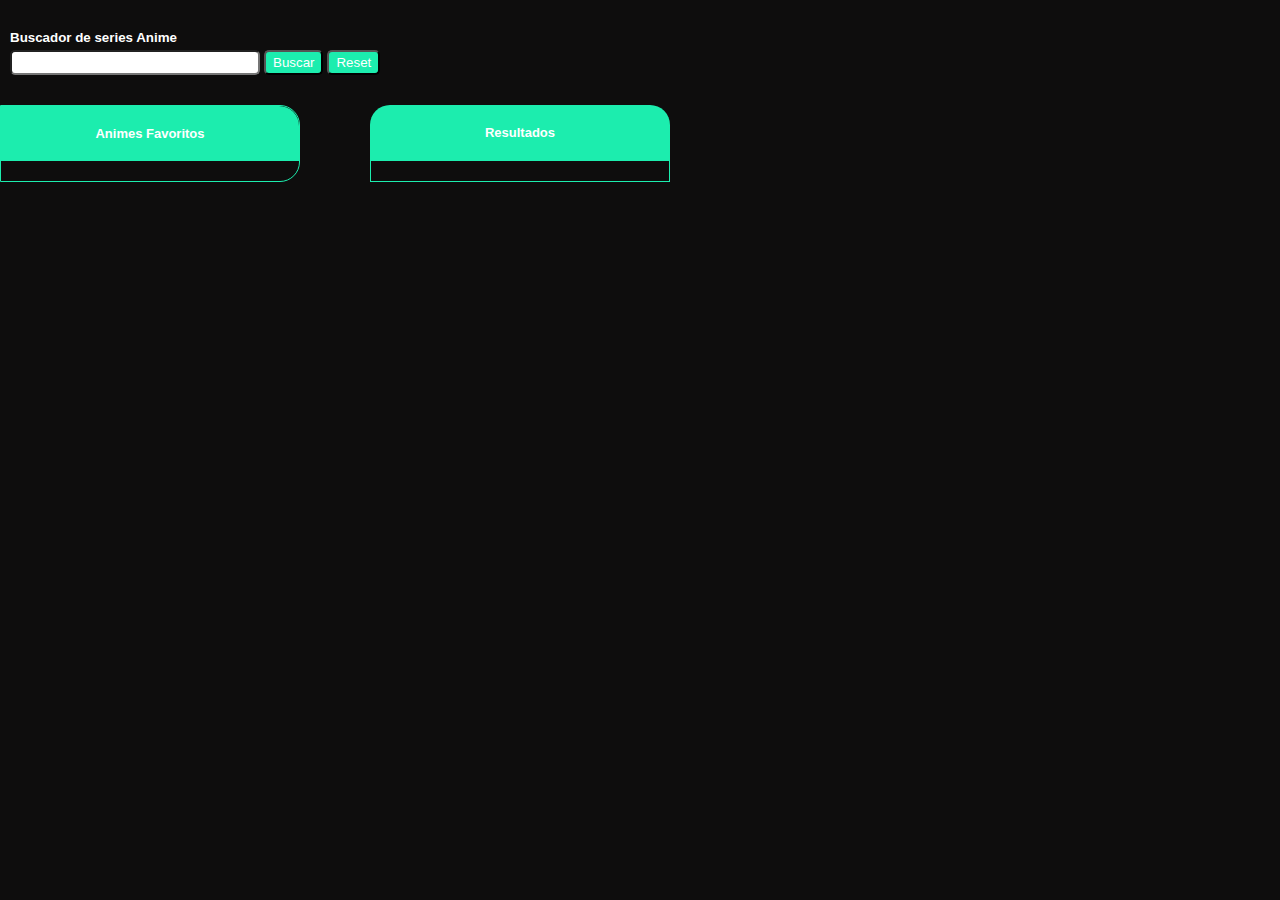
<file: docs/index.html>
<!DOCTYPE html>
<html lang="es">
  <head>
    <meta charset="UTF-8" />
    <meta name="viewport" content="width=device-width, initial-scale=1" />
    <title>Buscador de Anime</title>
    
    <link rel="stylesheet" href="./assets/main-98c0eca2.css">
  </head>

  <body>
    <header class="search-section">
      <label class="title" for="search">Buscador de series Anime</label>
      <input class="search" type="text" id="search" name="anime" />
      <button class="button-search" type="submit">Buscar</button>
      <button class="button-search js-reset" type="submit">Reset</button>
    </header>

    <section class="animes">
      <section class="section-favorites">
        <h3 class="title-favorites">Animes Favoritos</h3>
        <div class="animes__favorites"></div>
      </section>

      <section class="results">
        <h3>Resultados</h3>
        <div class="animes__search"></div>
      </section>
    </section>

    <script src="./js/main.js"></script>
  </body>
</html>
</file>
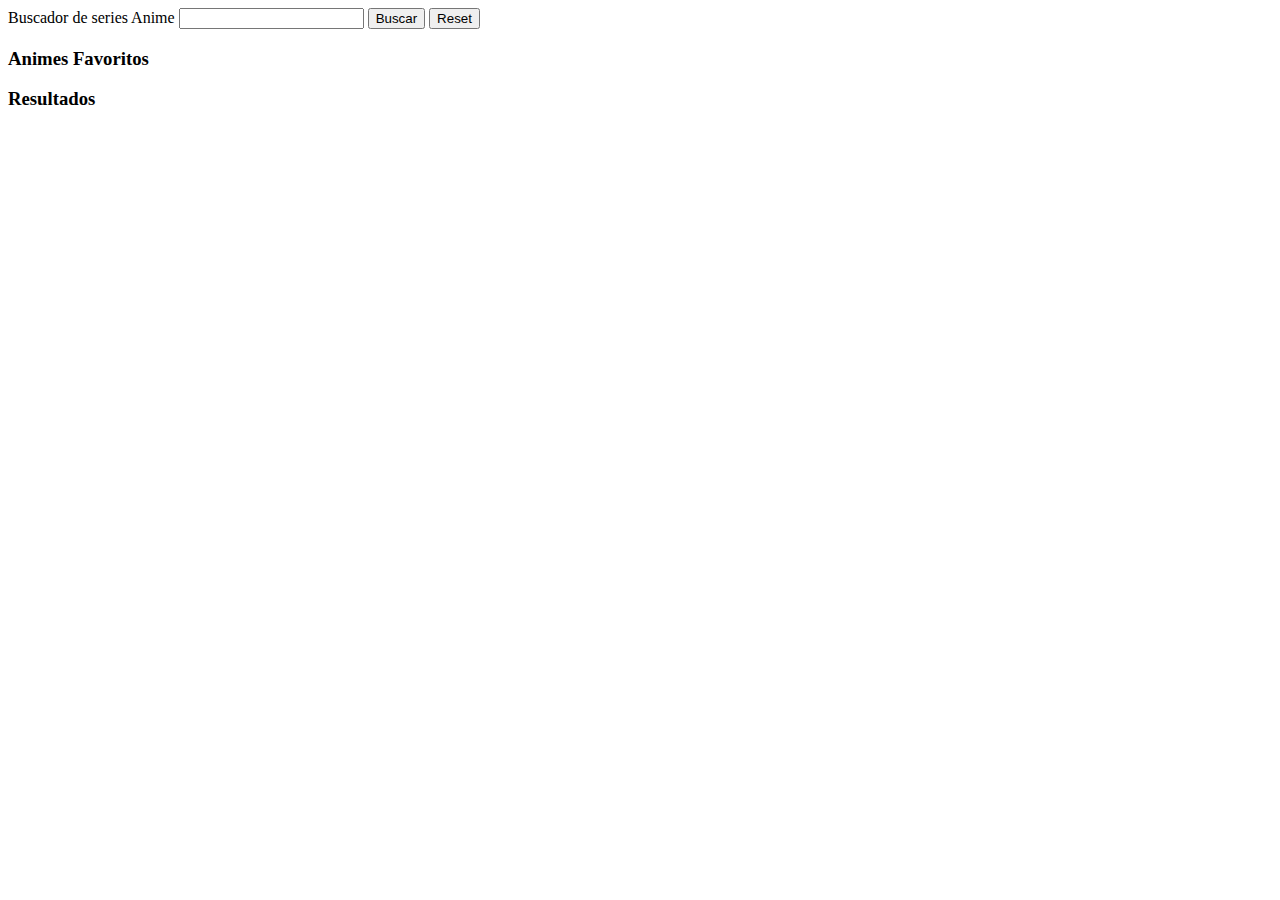
<file: src/index.html>
<!DOCTYPE html>
<html lang="es">
  <head>
    <meta charset="UTF-8" />
    <meta name="viewport" content="width=device-width, initial-scale=1" />
    <title>Buscador de Anime</title>
    <link rel="stylesheet" href="./scss/main.scss" />
  </head>

  <body>
    <header class="search-section">
      <label class="title" for="search">Buscador de series Anime</label>
      <input class="search" type="text" id="search" name="anime" />
      <button class="button-search" type="submit">Buscar</button>
      <button class="button-search js-reset" type="submit">Reset</button>
    </header>

    <section class="animes">
      <section class="section-favorites">
        <h3 class="title-favorites">Animes Favoritos</h3>
        <div class="animes__favorites"></div>
      </section>

      <section class="results">
        <h3>Resultados</h3>
        <div class="animes__search"></div>
      </section>
    </section>

    <script src="./js/main.js"></script>
  </body>
</html>
</file>
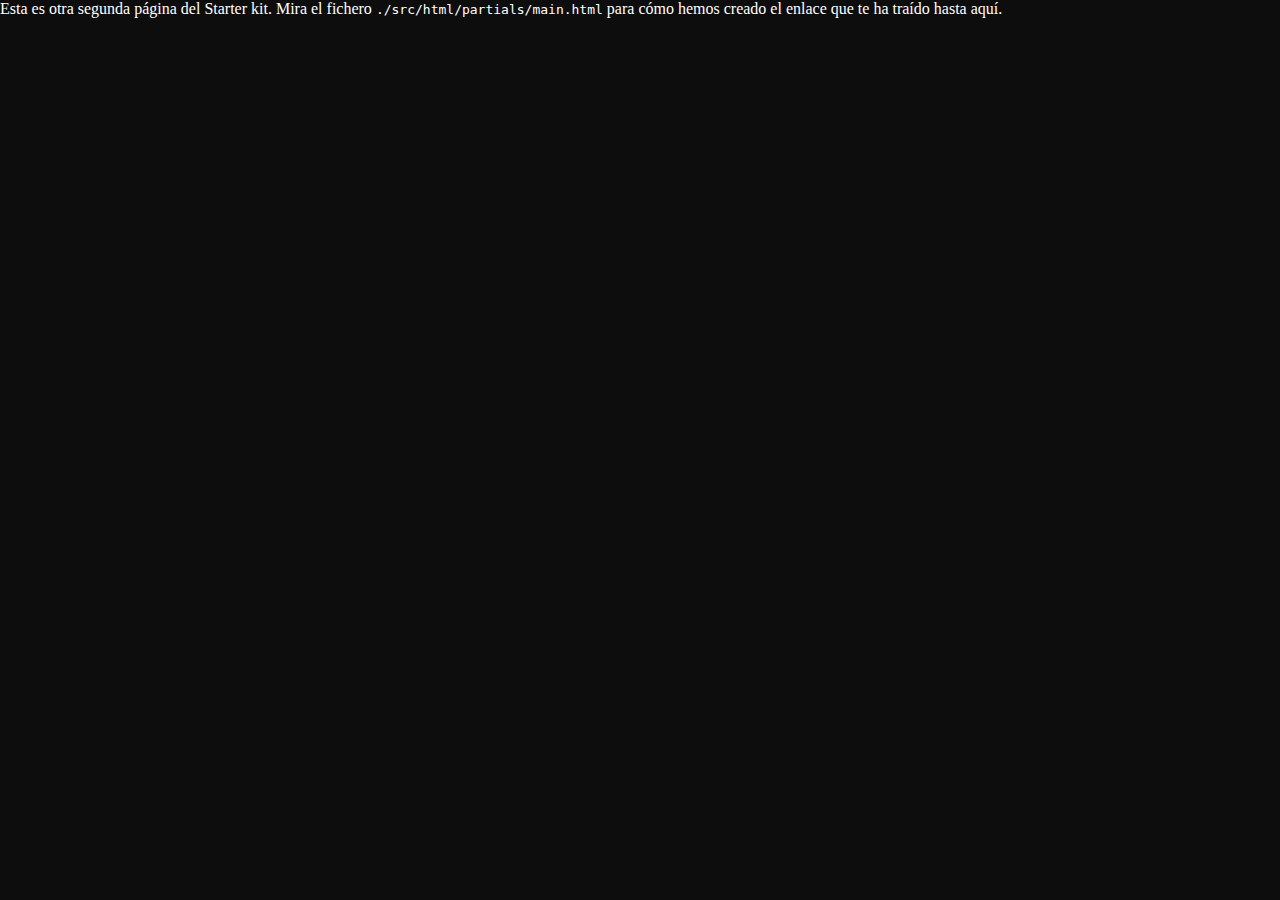
<file: docs/more-info.html>
<!DOCTYPE html>
<html lang="es">
  <head>
    <meta charset="UTF-8" />
    <meta name="viewport" content="width=device-width, initial-scale=1" />
    <title>Adalab Web Starter Kit</title>
    <link href="https://fonts.googleapis.com/css?family=Roboto&display=swap" rel="stylesheet" />
    
    <link rel="icon" href="./images/favicon.png" />
    <link rel="stylesheet" href="./assets/main-98c0eca2.css">
  </head>

  <body>
    <div class="page">
      

      <main>
        <p>
          Esta es otra segunda página del Starter kit. Mira el fichero
          <code class="code">./src/html/partials/main.html</code> para cómo hemos creado el enlace
          que te ha traído hasta aquí.
        </p>
        <p>
          

        </p>
      </main>
      

    </div>
    <script src="./js/main.js"></script>
  </body>
</html>
</file>
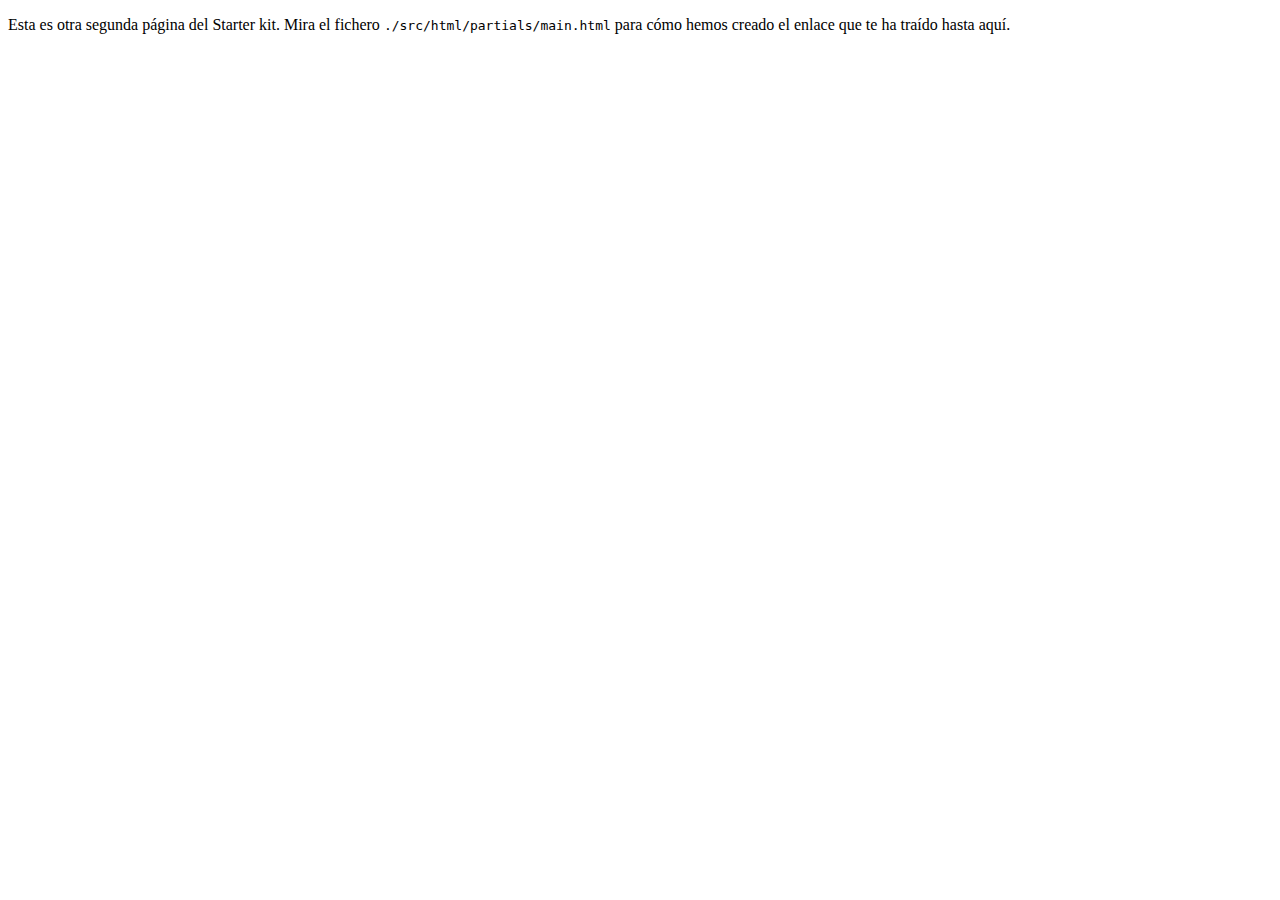
<file: src/more-info.html>
<!DOCTYPE html>
<html lang="es">
  <head>
    <meta charset="UTF-8" />
    <meta name="viewport" content="width=device-width, initial-scale=1" />
    <title>Adalab Web Starter Kit</title>
    <link href="https://fonts.googleapis.com/css?family=Roboto&display=swap" rel="stylesheet" />
    <link rel="stylesheet" href="./scss/main.scss" />
    <link rel="icon" href="./images/favicon.png" />
  </head>

  <body>
    <div class="page">
      <load src="./partials/header.html" title="Otra página del starter kit" />
      <main>
        <p>
          Esta es otra segunda página del Starter kit. Mira el fichero
          <code class="code">./src/html/partials/main.html</code> para cómo hemos creado el enlace
          que te ha traído hasta aquí.
        </p>
        <p>
          <load
          src="./partials/link.html"
          aClass="link__adalab"
          text="Volver a la página principal"
          url="./index.html"
        />
        </p>
      </main>
      <load src="./partials/footer.html" />
    </div>
    <script src="./js/main.js"></script>
  </body>
</html>
</file>
<file: docs/assets/main-98c0eca2.css>
*{box-sizing:border-box;margin:0;padding:0}body{background:rgb(14,13,13);color:#fff}.search-section{margin:30px 10px}.search-section .title{display:flex;margin-bottom:5px;font-family:Tahoma,Geneva,Verdana,sans-serif;font-weight:700;font-size:smaller;color:#fff}.search-section .search{list-style:none;padding:3px;border-radius:5px;width:250px}.search-section .button-search{list-style:none;color:#fff;background-color:#1cedae;padding:3px 7px;border-radius:5px}.animes{display:flex;gap:70px}.animes>section{min-width:300px}.animes .section-favorites{border:1px solid #1cedae;text-align:center;border-radius:0 20px 20px 0}.animes .section-favorites .title-favorites{padding:20px 10px;background:#1cedae;border-radius:0 20px 0 0;font-family:Tahoma,sans-serif;font-size:small}.animes__favorites{display:flex;flex-direction:column;align-items:center;padding-top:20px}.animes__search{display:flex;align-items:center;flex-direction:column;border:1px solid #1cedae;padding-top:20px}.animes__search .favorite{padding:30px;background:#1cedae;color:#000}.animes .results h3{font-size:medium;padding:20px 10px;background:#1cedae;border-radius:20px 20px 0 0;font-family:Tahoma,sans-serif;font-size:small;text-align:center}.animes .anime{display:flex;flex-direction:column;width:min-content;gap:10px;margin-bottom:20px}.animes .anime img{width:200px}.animes .anime--favorite{color:#1cedae}.animes .anime--favorite img{width:100px}
</file>
